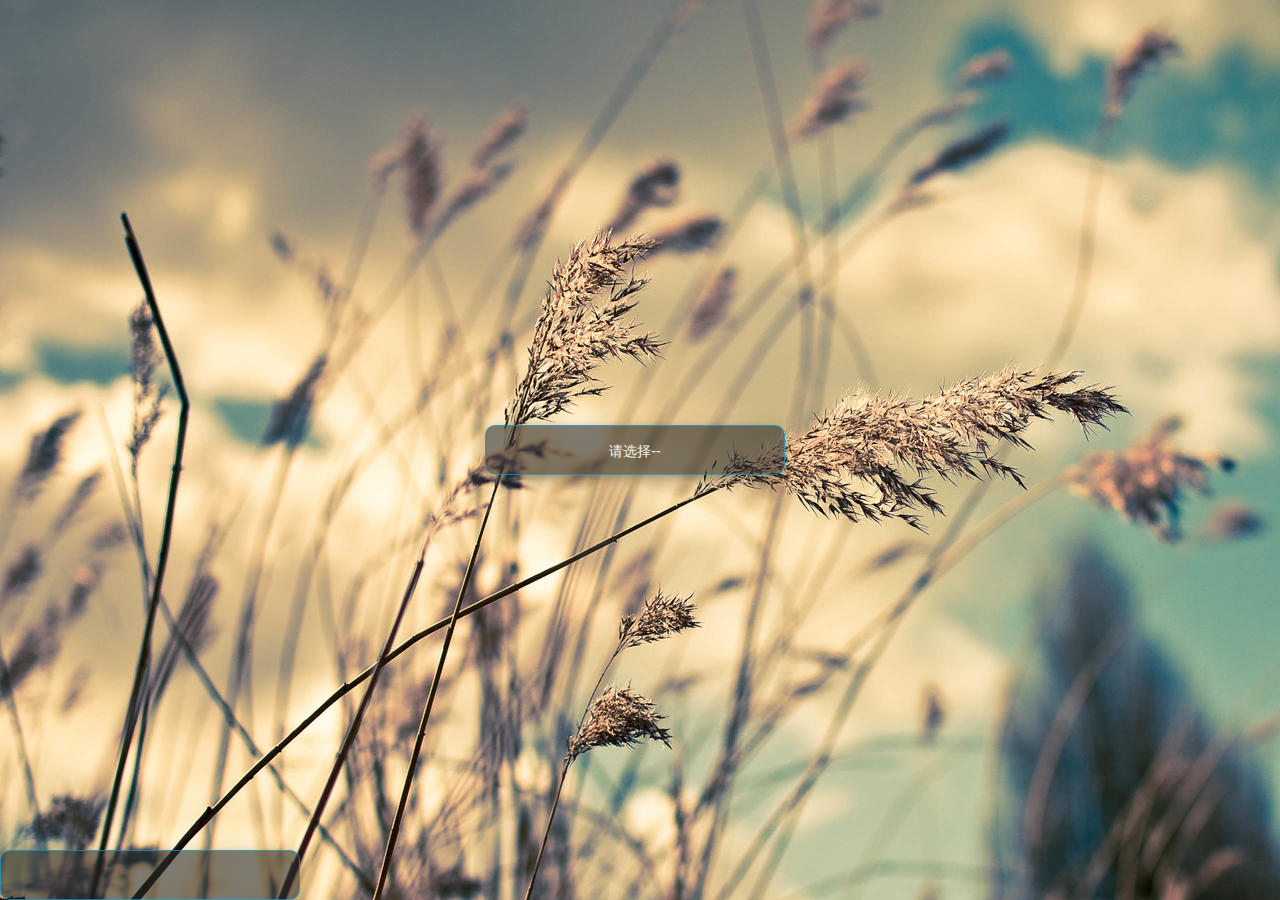
<file: effectsTest.html>
<!DOCTYPE html>
<html lang="en">
<head>
    <meta charset="UTF-8">
    <title>EffectsTest</title>
    <link rel="stylesheet" href="css/bootstrap.min.css">
    <link rel="stylesheet" href="css/font-awesome.min.css">
    <link rel="stylesheet" href="css/fmt.css">
</head>
<body>
    <div style="width: 100%;height: 100%;position: relative;background-image: url(img/3.jpg);">
        <div style="position: absolute;bottom: 0;left: 0;">
            <div class="f-select">
                <div class="content">
                    <ul>

                    </ul>
                </div>
            </div>
        </div>
        <div style="width: 310px;height: 50px;" class="abs-center">
            <div class="f-select">
                <div class="f-selected">
                    请选择--
                </div>
                <div class="content">
                    <ul>
                        <li data-value="0">加勒比海盗1</li>
                        <li data-value="1">加勒比海盗2</li>
                        <li data-value="2">加勒比海盗3</li>
                        <li data-value="3">加勒比海盗4</li>
                        <li data-value="4">加勒比海盗5</li>
                        <li data-value="0">加勒比海盗1</li>
                        <li data-value="1">加勒比海盗2</li>
                        <li data-value="2">加勒比海盗3</li>
                        <li data-value="3">加勒比海盗4</li>
                        <li data-value="4">加勒比海盗5</li>
                    </ul>
                </div>
            </div>
        </div>
    </div>
    <script src="js/jquery-3.2.1.min.js"></script>
    <script src="js/effectsCtrl.js"></script>
</body>
</html>
</file>
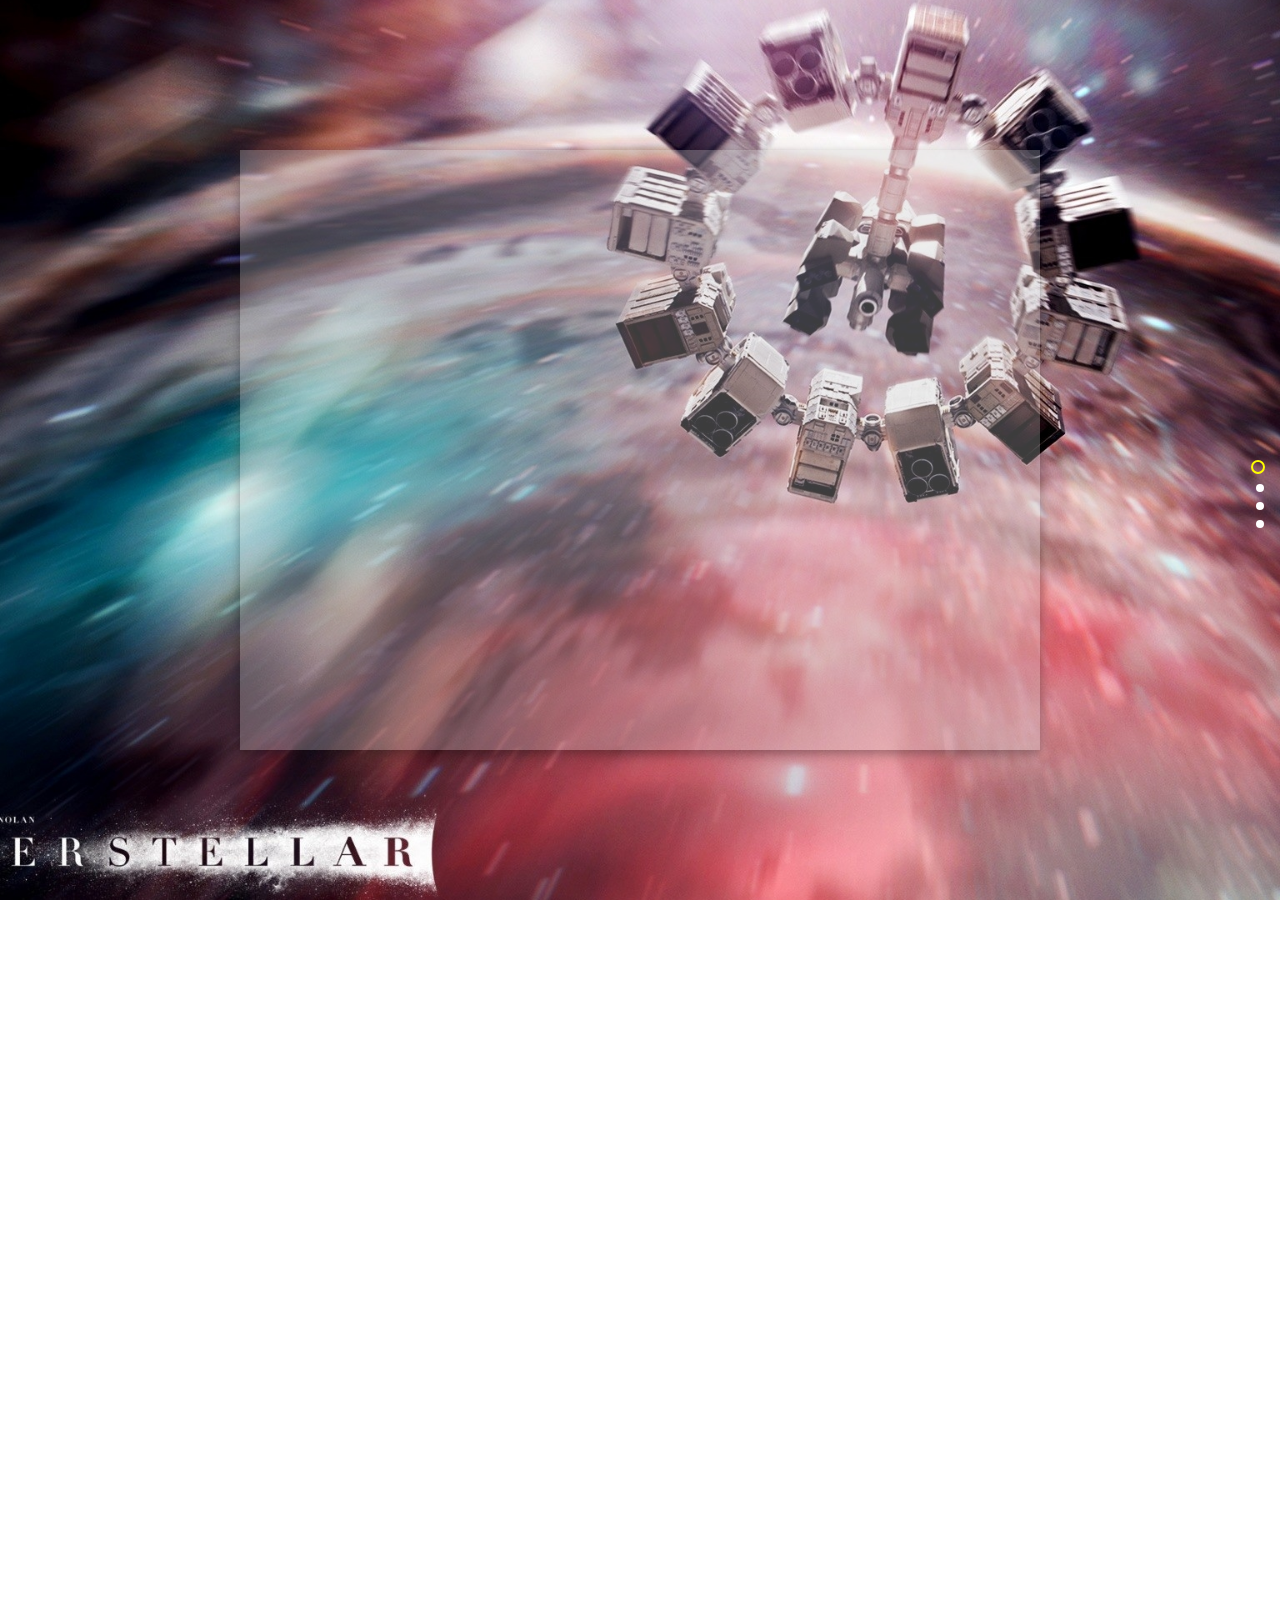
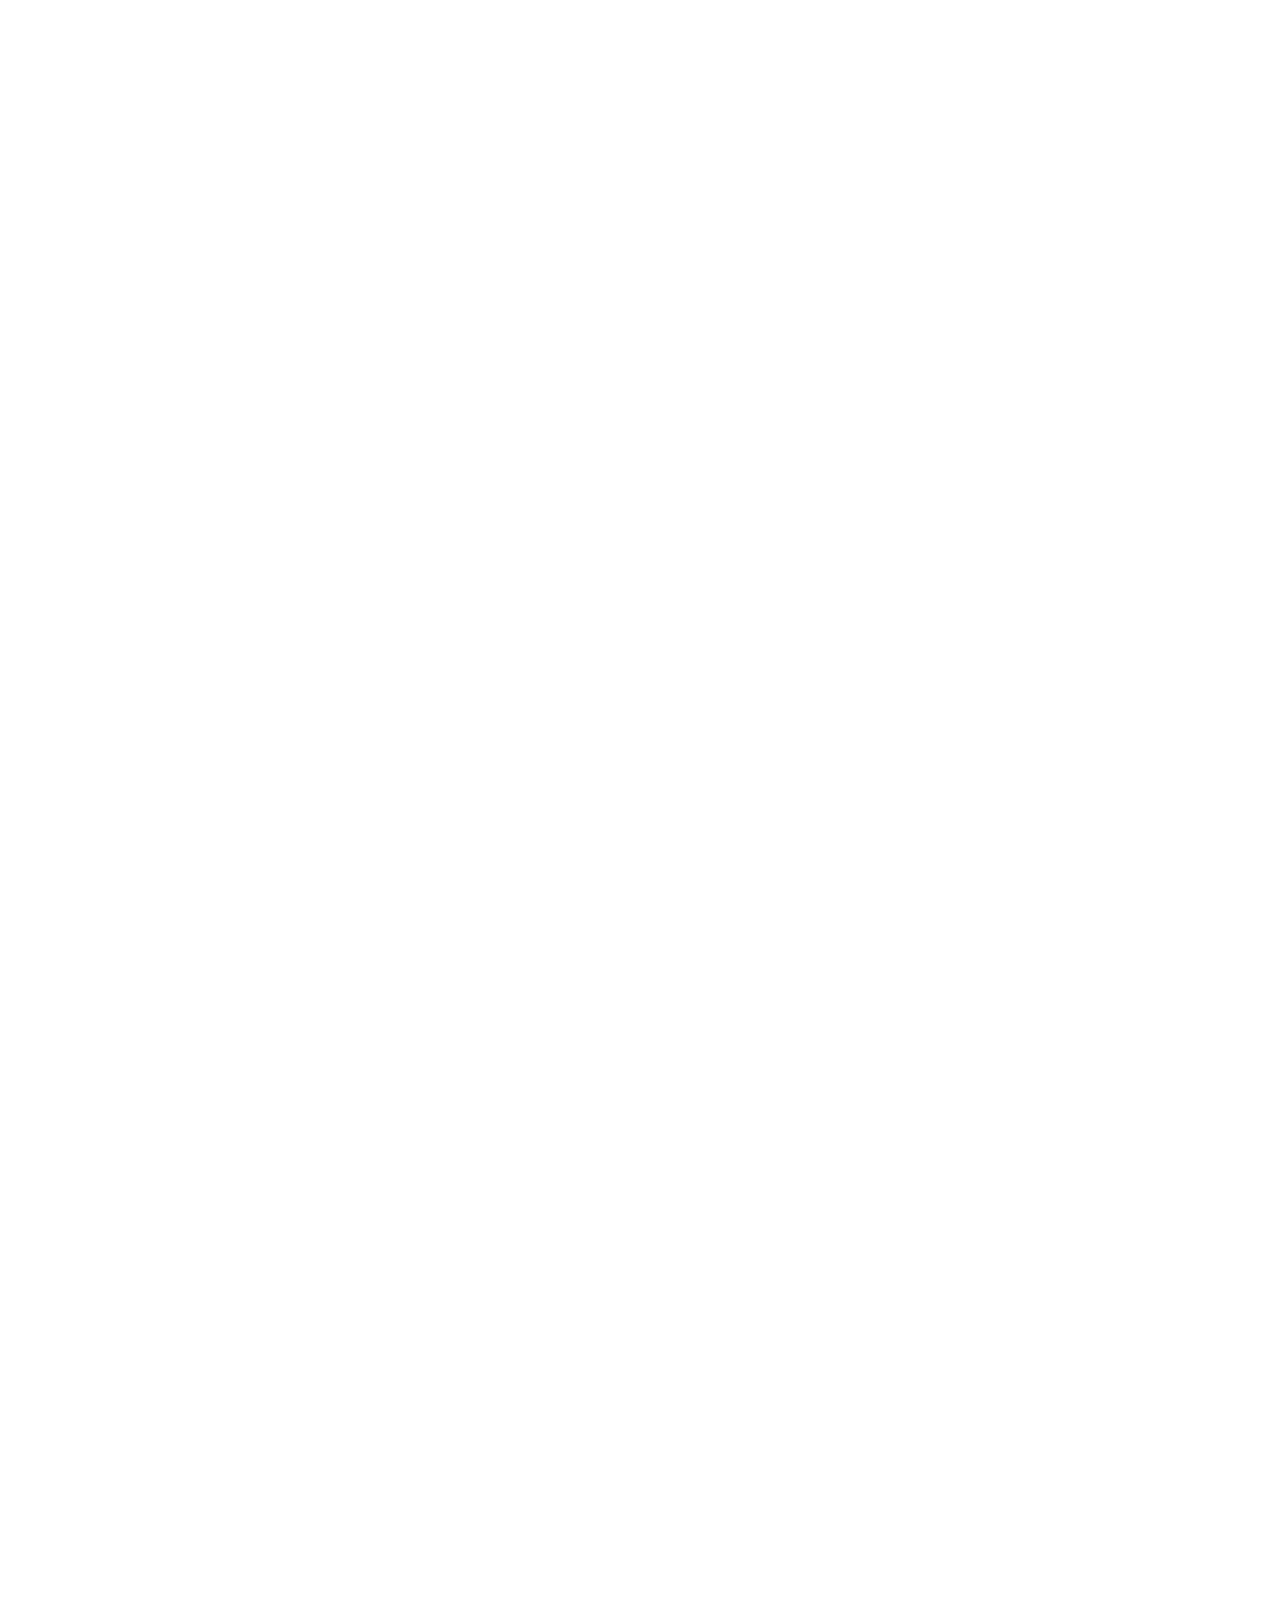
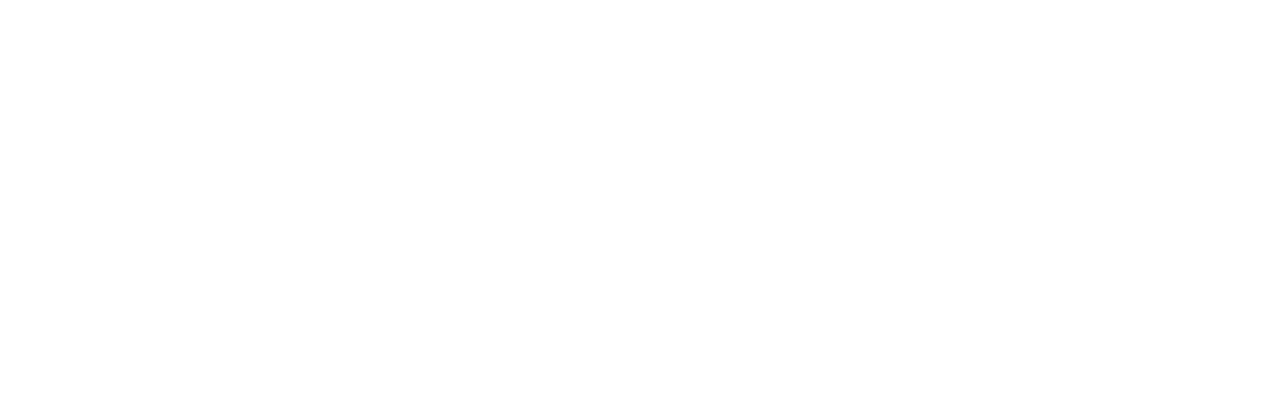
<file: index-out.html>
<!DOCTYPE html>
<html lang="en">
<head>
    <meta charset="UTF-8">
    <title>Follow Movie to Travel</title>
    <link rel="stylesheet" href="css/bootstrap.min.css">
    <link rel="stylesheet" href="css/fmt.css">
</head>
<body>
    <div id="container" data-PageSwitch>
        <div class="sections">
            <div class="section active" id="section0" onmouseenter="playAnimation('sDrop0','drop-down')">
                <div id="sDrop0" class="abs-center"  style="width: 800px; height: 600px;visibility: hidden;">
                    <div style="position: absolute;top: 0;left: 0;width: 100%;height: 100%;background-color: rgba(200,200,200,0.3);box-shadow: 0 4px 8px 0 rgba(0, 0, 0, 0.2), 0 6px 20px 0 rgba(0, 0, 0, 0.19);"></div>
                </div>
            </div>
            <div class="section" id="section1" onmouseenter="routePointsDropDown()">
                <div class="abs-center" style="width: 900px;height: 300px">
                    <img src="img/triangle.png" class="route-point" id="1" alt="" style="float: left;opacity: 0.3;filter: blur(4px)">
                    <img src="img/triangle.png" class="route-point" id="2" alt="" style="float: left">
                    <img src="img/triangle.png" class="route-point" id="3" alt="" style="float: left">
                    <img src="img/triangle.png" class="route-point" id="4" alt="" style="float: left">
                </div>
            </div>
            <div class="section" id="section2">
                <div class="abs-center drop-down" style="width: 400px;height: 200px;background-color: white">

                </div>
            </div>
            <div class="section" id="section3">
                <div class="login-board">
                    <h1>请登录或注册</h1>
                    <div>
                        <input type="text" class="form-control input-lg" id="userName" placeholder="用户名:由英文字母+数字构成">
                        <span id="ustip"></span>
                        <input type="password" class="form-control input-lg" id="password" placeholder="密码:6-16位英文字母+数字">
                        <span id="pdtip"></span>
                        <input type="password" class="form-control input-lg" id="passwordRe" placeholder="重复密码">
                        <span id="pdrtip"></span>
                        <div>
                            <button class="b-btn b-default b-lg" id="signup">注册</button>
                            <button class="b-btn b-default b-lg pull-right" id="login">登录</button>
                        </div>
                        <div id="loginOverly">
                            <h3 style="color: white;width: 100%;text-align: center;display: inline-block;height: 50px;" id="loginMsg">登陆中...</h3>
                            <img src="img/loading.gif" class="abs-center" style="width: 100px;height: 100px">
                        </div>
                    </div>
                </div>
            </div>
        </div>
    </div>
    <script src="js/fmt.js"></script>
    <script src="js/index.js"></script>
    <script src="js/jquery-3.2.1.min.js"></script>
    <script src="js/pageswitch.js"></script>
    <script src="js/js.cookie.js"></script>
    <script type="text/javascript">
        function mousePosition(ev) {
            /*
            * 获取鼠标定位，相对于窗口中间
            * */
            if(ev.pageX || ev.pageY){
                return {x:ev.pageX-document.body.clientWidth/2, y:ev.pageY-document.body.clientHeight/2};
            }
            return {
                x:ev.clientX + document.body.scrollLeft - document.body.clientLeft,
                y:ev.clientY + document.body.scrollTop - document.body.clientTop
            };
        }
        $("#container").PageSwitch({
            index: 0,    //页面开始的索引，0是第一页。
            easing:"linear",   //动画效果。  ease
            duration:500,      //动画执行时间
            loop:true,         //是否循环切换
            pagination:true,   //是否进行分页
            keybosrd:true,     //是否出发键盘事件
            direction : "vertical",    //滑动方向：vertical（竖版）。horizontal（横板）
            callback:function(){
                $("h1").addClass("slide");
            }
        });
    </script>

</body>
</html>
</file>
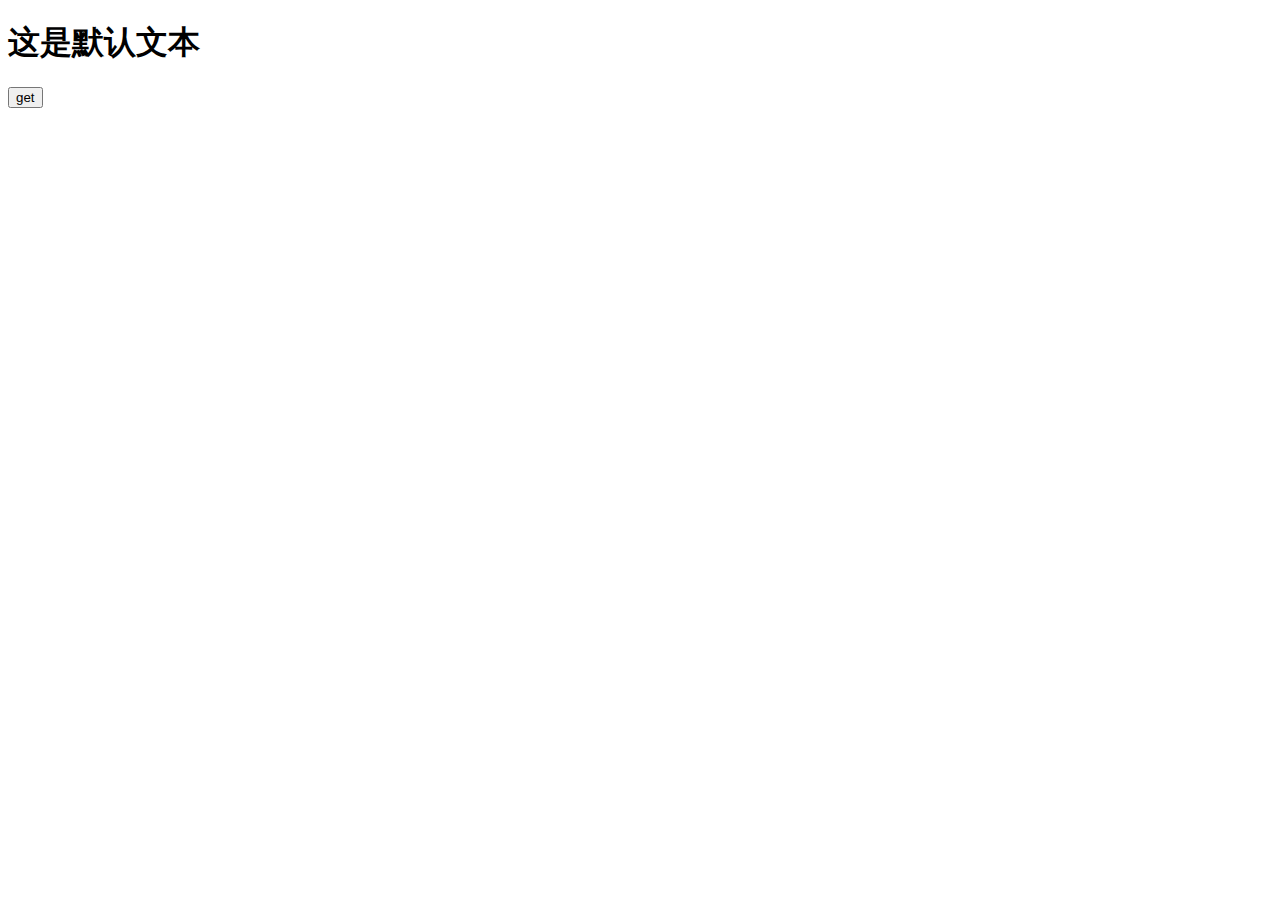
<file: test.html>
<!DOCTYPE html>
<html>
<head>
	<title>Php test</title>
	<meta charset="utf-8">
	<script type="text/javascript">
		function load(){
			var xhr = new XMLHttpRequest();
			xhr.open('GET','/info.php',true);
			xhr.onreadystatechange = function (){
				if(xhr.readyState==4){
					document.getElementById('test').innerText = xhr.responseText;
				}
			}
			xhr.send();
		}
	</script>
</head>
<body>
	<h1 id='test'>这是默认文本</h1>
	<button onclick="load()">get</button>
</body>
</html>
</file>
<file: css/fmt.css>
@import "effects.css";
html,body{
    height: 100%;
    width: 100%;
    overflow: hidden;
}
body{
    font-family: -apple-system, BlinkMacSystemFont, "Segoe UI", Roboto, "Helvetica Neue", Arial, sans-serif;
}
input{
    text-align: center;
}
textarea{
    border-radius: 10px;
}
a:hover{
    cursor: pointer;
}
h1,h2,h3,h4,h5,h6{
    padding: 0 0 0 0;
    margin: 0 0 0 0;
}
.main{
    min-width: 100%;
    min-height: 100%;
    position: relative;
    overflow: hidden;
}
.slide-side{
    background-color: rgb(0,256,256);
    opacity: 0.4;
    width:100%;
    height: 100px;
    position: absolute;
    left: 0;
    bottom: 100%;
    -webkit-transition: bottom 0.3s;
    transition: bottom 0.3s;
}
.mainTitle{
    color: #fff;
    opacity: 0;
    height:100px;
    position: absolute;
    top:0;
    left: 50%;
    -webkit-transform: translate(-50%, -50%);
    -moz-transform: translate(-50%, -50%);
    -ms-transform: translate(-50%, -50%);
    -o-transform: translate(-50%, -50%);
    transform: translate(-50%, -50%);
    -webkit-transition: opacity 0.5s 0.3s,top 0.5s 0.3s;
    transition: opacity 0.5s 0.3s,top 0.5s 0.3s;
}
.main:hover .mainTitle{
    opacity: 1;
    top: 50%;
}
.main:hover .slide-side{
    bottom: 20%;
}
.main:hover .slide-side a{
    opacity: 0.5;
    transform: scale(1);
}
.mainTitle > h1{
    text-align: center;
    line-height: 100px;
}
.buttons{
    position: absolute;
    top: 50%;
    left: 50%;
    opacity: 1;
    -webkit-transform: translate(-50%, -50%);
    -moz-transform: translate(-50%, -50%);
    -ms-transform: translate(-50%, -50%);
    -o-transform: translate(-50%, -50%);
    transform: translate(-50%, -50%);
}
.map-content{
    position: relative;
    width: 100%;
    height: 100%;
    overflow: hidden;
}
.menu-side{
    opacity: 0.3;
    z-index: 100;
    position: absolute;
    width: 10%;
    height: 100%;
    right: 0;
    top: 80px;
    transition: all 0.5s;
}
.menu-side-img{
    width: 100%;
    min-height: 100%;
}
.menu-item{
    overflow: auto;
    background-color: rgb(244,244,244);
    position: absolute;
    top: 0;
    left: 0;
    height: 100%;
    width: 90%;
    padding: 0 10px 10px 10px;
}
.menu-item::-webkit-scrollbar{
    display: none;
}
.side-menu{
    z-index: 200;
    position: absolute;
    top: 0;
    left: -315px;
    width: 350px;
    min-height: 100%;
    transition: all 0.5s;
}
.map-region{
    position: absolute;
    left: 0;
    top: 0;
    height: 100%;
    min-width: 100%;
    transition: left 0.5s;
}
.side-menu:hover{
    left:0;
}
.side-menu:hover + .map-region{
    left: 315px;
}
.side-menu:hover .menu-side{
    opacity: 0.6;
}
.menu-option{
    opacity: 0;
    overflow: hidden;
    position: relative;
    margin-top: 40px;
    height: 60px;
    width: 295px;
    box-shadow: 0 4px 8px 0 rgba(0, 0, 0, 0.2), 0 6px 20px 0 rgba(0, 0, 0, 0.19);
    transform: scale(5);
    -webkit-transform: scale(5);
    transition: all 0.5s;
    -webkit-transition: all 0.5s;
}
.option-img{
    position: absolute;
    border-radius: inherit;
    top: 0;
    left: 0;
    width: 100%;
    height: 100%;
    transition: left 0.5s;
}
.my-btn{
    text-decoration: none;
    display: inline-block;
    line-height: 50px;
    text-align: center;
    width: 50px;
    height: 50px;
    border-radius: 50%;
    border: 4px solid #00b3ee;
    opacity: 0.3;
    transition: all 0.3s;
}

.my-btn-sqr{
    text-align: center;
    text-decoration: none;
    display: inline-block;
    border-radius: 3px;
    border: 3px solid #00b3ee;
    opacity: 1;
    transition: all 0.3s;
}
.my-btn-sqr:hover{
    opacity: 1;
}
.my-btn:hover{
    opacity: 1;
}
.my-btn:active{
    opacity: 0.3;
}
.overly{
    opacity: 0.3;
    background-color: #000;
    position: absolute;
    left: -60px;
    top: 0;
    width: 60px;
    height: 60px;
    padding: 5px 5px 5px 5px;
    transition: left 0.5s;
}
.menu-option:hover .overly{
    left: 0;
}
.menu-option:hover .option-img{
    left: 60px;
}
.side-menu:hover .menu-option{
    opacity: 1;
    transform: scale(1);
    -webkit-transform: scale(1);
}
.user-picture{
    overflow: hidden;
    opacity: 0;
    margin: 40px auto;
    height: 200px;
    width: 160px;
    box-shadow: 0 4px 8px 0 rgba(0, 0, 0, 0.2), 0 6px 20px 0 rgba(0, 0, 0, 0.19);
    -webkit-transform: scale(5);
    transition: all 0.5s;
}
.side-menu:hover .user-picture{
    opacity: 1;
    -webkit-transform: scale(1);
}
.user-picture img{
    height: 100%;
    width: 100%;
}
.user-picture h3{
    opacity: 0;
    color: #fff;
    position: absolute;
    width: 100%;
    top: -50%;
    left: 0;
    text-align: center;
    transition: all 0.5s 0.2s;
}
.user-picture .user-overly{
    width: 100%;
    height: 100%;
    background-color: #000;
    opacity: 0;
    position: absolute;
    top: 0;
    left: 0;
    transition: all 0.3s;
}
.user-picture a{
    opacity: 0;
    position: absolute;
    top: -50%;
    left: 50%;
    -webkit-transform: translate(-50%, -50%);
    -moz-transform: translate(-50%, -50%);
    -ms-transform: translate(-50%, -50%);
    -o-transform: translate(-50%, -50%);
    transform: translate(-50%, -50%);
    transition: all 0.3s;
}
.user-picture:hover h3{
    top: 20%;
    opacity: 1;
}
.user-picture:hover .user-overly{
    opacity: 0.5;
}
.user-picture:hover a{
    top: 70%;
    opacity: 0.3;
}
.user-picture a:hover{
    opacity: 1;
}
.user-picture a:active{
    opacity: 0.3;
}
.map-header{
    z-index: 200;
    position: absolute;
    top: 0;
    left: 0;
    width: 100%;
    height: 80px;
    background-color: rgb(42,42,42);
    box-shadow: 0 4px 8px 0 rgba(0, 0, 0, 0.2), 0 6px 20px 0 rgba(0, 0, 0, 0.19);
}
.window-header h1,.window-header h2,.window-header h3{
    color: white;
    display: inline-block;
    width: 100%;
    line-height: inherit;
    text-align: center;
}
.window-header{
    border-radius: inherit;
    width: 100%;
    height: 70px;
    background-color: rgba(200,200,200,0.8);
}
.window-content{
    overflow: auto;
    width: 100%;
    margin-bottom: 0;
    height: 85%;
    padding: 20px 20px 20px 20px;
}
.window-content::-webkit-scrollbar{
    display: none;
}
.movieInfoContent{
    width: 100%;
    height: 90%;
    padding: 30px 20px 20px 20px;
    overflow: auto;
}
.movieInfoContent::-webkit-scrollbar{
    display: none;
}
.jump-window{
    z-index: 100;
    background-color: #fff;
    visibility: hidden;
    box-shadow: 0 4px 8px 0 rgba(0, 0, 0, 0.2), 0 6px 20px 0 rgba(0, 0, 0, 0.19);
}
.search-help{
    position: absolute;
    top: 90px;
    right: 0;
    width: 320px;
    height: 400px;
}
.b-btn{
    text-align: center;
    line-height: 100%;
    text-decoration: none;
    display: inline-block;
}
.b-lg{
    font-size: 24px;
    width: 120px;
    height: 60px;
}
.b-default{
    background-color: rgba(0,179,238,0);
    color: rgba(256,256,256,0.8);
    border: 2px solid rgba(256,256,256,0.8);
    border-radius: 6px;
}
.b-blue{
    background-color: rgba(0,179,238,0);
    color: rgba(0,179,238,0.8);
    border: 2px solid rgba(0,179,238,0.8);
    border-radius: 6px;
}
.b-grey{
    background-color: rgba(100,100,100,0);
    color: rgba(100,100,100,0.8);
    border: 2px solid rgba(100,100,100,0.8);
    border-radius: 6px;
}
.b-grey:hover{
    background-color: rgba(100,100,100,0.3);
}
.b-grey:active{
    background-color: rgba(100,100,100,0.1);
}
.b-blue:hover{
    background-color: rgba(0,179,238,0.3);
}
.b-blie:active{
    background-color: rgba(0,179,238,0.1);
}
.b-default:hover{
    background-color: rgba(0,179,238,0.3);
}
.b-default:active{
    background-color: rgba(0,179,238,0.1);
}
.b-btn-light{
    width: 50px;
    height: 50px;
    border-radius: 50%;
    border: 3px solid #00b3ee;
    animation: shadow-flash 1s infinite alternate;
    -webkit-animation:  test 1s infinite alternate;
    box-shadow: 0 0 0 rgba(0,0,0,0.3);
}
.abs-center{
    position: absolute;
    margin: auto;
    top: 0;
    left: 0;
    bottom: 0;
    right: 0;
}
.window-sm{
    width: 50%;
    height: 50%;
    min-width: 400px;
    max-width: 600px;
    min-height: 350px;
    max-height: 400px;
}
.window-md{
    width: 70%;
    height: 70%;
    min-width: 550px;
    max-width: 750px;
    min-height: 500px;
    max-height: 600px;
}
.window-lg{
    width: 90%;
    height: 90%;
    min-width: 700px;
    max-width: 1000px;
    min-height: 700px;
    max-height: 700px;
}
.window-radius{
    border-radius: 8px;
}
.window-warning{
    overflow: hidden;
    background-color: rgba(0,0,0,0.5);
    border-radius: 6px;
    position: absolute;
    top: 140px;
    left: 20px;
    width: 50%;
    height: 80px;
    max-width: 400px;
    min-width: 300px;
}
.tip-overly{
    position: absolute;
    background-color: #000;
    top: 0;
    left: 0;
    opacity: 0;
    width: 100%;
    height: 100%;
    transition: all 0.3s;
    -webkit-animation: all 0.3s;
}
.tip-close{
    width: 80px;
    height: 80px;
    position: absolute;
    top: 0;
    right: -80px;
    background-color: rgba(0,0,0,0.5);
    transition: right 0.5s;
}
.window-warning:hover .tip-overly{
    opacity: 0.3;
}
.tip-close img{
    width: 64px;
    height: 64px;
    opacity: 0.8;
}
.msg-board{
    padding: 20px 5px 5px 5px;
    color: white;
    font-size: 18px;
    position: absolute;
    border-radius: inherit;
    top: 0;
    left: 0;
    width: 100%;
    height: 100%;
    transition: left 0.5s;
}
.window-warning:hover .tip-close{
    right: 0;
}
.window-warning:hover .tip-close+.msg-board{
    left: -80px;
}
.window-warning:active{
    transform: scale(0.9);
}
.b-close{
    width: 20px;
    height: 20px;
    position: absolute;
    right: 15px;
    top: 5px;
}
#map{
    width: 1000px;
    height: 800px;
    z-index: 1;

}
#test{
    overflow: auto;
    position: absolute;
    top: 80px;
    left: 0;
    width: 100%;
    min-height: 100%;
    z-index: 1;
    background-color: rgb(250,250,250);
}
#googleMap,#userCenter,#about,#dynamicInfo{
    position: absolute;
    top: 80px;
    width: 100%;
    min-height: 100%;
    z-index: 1;
}
#googleMap{
    left: 0;
    visibility: visible;
}
#dynamicInfo{
    left: -100%;
    background-image: url(../img/dynamicBG.png);
}
#userCenter{
    left: -100%;
    background-color: rgb(250,250,250);
}
#about{
    background-color: #f0f0f0;
    left: -100%;
}
#userCenter,#about,#dynamicInfo{
    opacity: 0;
}
.film-search{
    position: absolute;
    width: 300px;
    height: 100%;
    right: 20px;
    top: 0;
}
.film-search input{
    border-radius: 25px;
    position: absolute;
    width: 100%;
    height: 50px;
    text-align: center;
    display: inline-block;
    top: 0;
    bottom: 0;
    margin: auto;
}
.film-search img{
    position: absolute;
    top: 0;
    bottom: 0;
    right: 10px;
    margin: auto;
    width: 30px;
    height: 30px;
}
.film-search img:hover{
    transform: scale(1.1);
    -webkit-transform: scale(1.1);
}
.film-search img:active{
    transform: scale(1);
    -webkit-transform: scale(1);
}
.logo{
    position: absolute;
    top: 0;
    left: 0;
    width: 300px;
    height: 100%;
}
.my-nav{
    list-style-type: none;
    position: absolute;
    top: 0;
    left: 320px;
    width: auto;
    height: 100%;
}
.my-nav li{
    display: inline-block;
    position: relative;
    width: auto;
    height: 100%;
}
.my-nav li>div{
    overflow: hidden;
    width: 120px;
    height: 100%;
    position: relative;
}
.my-nav li>div>span{
    position: absolute;
    top: 0;
    left: 0;
    display: block;
    width: 100%;
    height: 100%;
    line-height: 80px;
    text-align: center;
    transition: all 0.3s;
}
.my-nav li>div>span+div{
    cursor: hand;
    position: absolute;
    top: 80px;
    left: 0;
    width: 100%;
    height: 100%;
    background-color: white;
    transition: all 0.3s;
}
.my-nav li>div:hover>span{
    top: -80px;
}
.my-nav li>div:hover>span+div{
    top: 0;

}
.window-warning p{
    text-align: center;
}
.log-input{
    display: block;
    width: 100%;
    height: 40px;
    border-radius: 20px;
    margin-top: 20px;
    margin-bottom: 20px;
}
#log h1{
    display: block;
    text-align: center;
    width: 100%;
}
.b-md{
    font-size: 18px;
    width: 100px;
    height: 40px;
}
#mapOptions{
    border-radius: 30px;
    z-index: 99;
    width: 300px;
    height: 60px;
    position: absolute;
    left: 0;
    right: 0;
    bottom: 40px;
    margin: auto;
    background-color: rgba(0,0,0,0.1);
    transition: all 0.3s;
}
#mapOptions:hover{
    background-color: rgba(0,0,0,0.5);
}
#mapOptions img{
    position: relative;
    top: 0;
    left: 0;
    opacity: 0.5;
    width: 58px;
    height: 58px;
    transition: all 0.2s;
}
#mapOptions img:hover{
    top: -5px;
    opacity: 1;
    transform: scale(1.2);
    -webkit-transform: scale(1.2);
}
#mapOptions img:active{
    top: 0;
    transform: scale(1);
    -webkit-transform: scale(1);
}
#mapOptions>div{
    position: absolute;
    left: 0;
    right: 0;
    margin: auto;
    width: 250px;
    height: 60px;
}
.jump-window h2{
    width: 100%;
    text-align: center;
}
#info textarea{
    position: relative;
    top: 30px;
}
.filmPic{
    width: 35%;
    height: 80%;
    float: left;
}
.filmInfo{
    margin-left: 10px;
    width: 60%;
    height: 100%;
    float: left;
}
.filmPic img{
    max-width: 100%;
    height: auto;
}
.pos-info{
    width: 30%;
    margin-left: 10px;
    float: left;
}
.filmInfo span{
    font-size: 16px;
}
.filmInfo button{
    position: absolute;
    bottom: 10px;
    right: 10px;
}
#shade{
    position: absolute;
    top: 0;
    left: 0;
    z-index: 99;
    width: 100%;
    height: 100%;
    background-color: rgba(255,255,255,0.5);
    visibility: hidden;
}
.movieInfoContent td{
    font-size: 16px;
}
.search-result{
    background-color: rgba(256,256,256,0.6);
    overflow: auto;
    padding: 40px 10px 10px 10px;
    width: 350px;
    height: 90%;
    position: absolute;
    top: 80px;
    right: 10px;
}
.search-result::-webkit-scrollbar{
    display: none;
}
.my-item{
    cursor: pointer;
    opacity: 0.8;
    overflow: hidden;
    margin: 20px auto;
    position: relative;
    background-color: rgba(210,210,210,1);
    border-radius: 8px;
    transition: transform 0.3s;
    -webkit-transition: -webkit-transform 0.3s;
}
.item-route{
    padding: 20px 20px 3px 20px;
    margin: 10px auto;
    border-radius: 10px;
    border: 1px solid rgb(100,100,100);
    width: 80%;
    height: auto;
    overflow: auto;
}
.item-route a{
    cursor: pointer;
}
.item-result{
    width: 300px;
    height: 120px;
}
.my-item:hover{
    transform: scale(1.02);
    -webkit-transform: scale(1.02);
}
.my-item:active{
    transform: scale(1);
    -webkit-transform: scale(1);
}
.item-route img{
    width: 180px;
    height: 180px;
    position: absolute;
    top: 0;
    left: 0
}
.item-route img+div{
    width: 75%;
    height: 160px;
    position: absolute;
    top: 10px;
    right: 10px;
    background-color: white;
    border-radius: inherit
}
.item-result img{
    width: 140px;
    height: 120px;
    position: absolute;
    top: 0;
    right: 0
}
.item-result img+div{
    width: 190px;
    height: 100px;
    position: absolute;
    top: 10px;
    left: 10px;
    background-color: white;
    border-radius: inherit
}
.item-result h4{
    position: absolute;
    top: 10px;
    left: 0;
    width: 100%;
    text-align: center
}
.item-result span{
    position: absolute;
    top: 60px;
    left: 0;
    width: 100%;
    text-align: center
}
.route-browser{
    position: absolute;
    top: 100px;
    left: 0;
    width: 900px;
    height: 85%;
    background-color: rgba(256,256,256,0.8);
}
.route-browser .window-header+div{
    padding-left: 50px;
    padding-top: 5px;
    width: 100%;
    height: 36px;
    background-color: rgba(256,256,256,0.95);
}
.items-content{
    visibility: inherit;
    overflow: auto;
    width: 85%;
    margin-left: 50px;
    height: 85%;
}
.items-content::-webkit-scrollbar{
    display: none;
}
.route-browser input{
    float: left;
}
.route-browser label{
    color: #8c8c8c;
    margin-right: 10px;
    margin-left: 10px;
    float: left;
}
.route-input{
    width: 30%;
    height: 25px;
    margin-left: 20px;
}
.my-radio{
    width: 18px;
    height: 18px;
}
*{
    padding: 0;
    margin: 0;
}
#container,.sections,.section{
    height: 100%;
    position: relative;
}
#section0,
#section1,
#section2,
#section3{
    background-color: #000;
    background-size: cover;
    background-position: 50% 50%;
}
#section0{
    background-image: url(../img/interstellar.jpg);
    color: #fff;
}
#section1{
    color: #fff;
    background-image: url(../img/transformer.jpg);
}
#section2{
    background-image: url(../img/transformers.png);
    color: #fff;
}
#section3{
    color: #008283;
    background-image: url(../img/loginSection.png);
}
.left{
    float: left;
}
.pages{
    position:fixed;
    list-style: none;
}
.vertical.pages{
    right: 10px;
    top: 50%;
}
.horizontal.pages{
    left: 50%;
    bottom: 10px;
}
.pages li{
    width: 8px;
    height: 8px;
    border-radius: 50%;
    background: #fff;
    margin: 10px 5px;
    cursor: pointer;
}
.horizontal.pages li{
    display: inline-block;
    vertical-align: middle;
}
.pages li.active{
    width: 14px;
    height: 14px;
    border: 2px solid #FFFE00;
    background: none;
    margin-left: 0;
}
.slide{
    transform: translateX(0);
    transition: all ease-in-out 500ms;
}
.login-board{
    width: 400px;
    height: 450px;
    position: absolute;
    top: 50%;
    right: 100px;
    transform: translateY(-50%);
    background-color: rgba(200,200,200,0.2);
    border-radius: 20px;
}
.login-board h1{
    display: inline-block;
    width: 100%;
    text-align: center;
    color: white
}
.login-board h1+div{
    position: relative;
    width: 100%;
    margin-top: 30px;
    padding-left: 30px;
    padding-right: 30px;
}
.login-board input{
    color: white;
    background-color: rgba(255,255,255,0);
}
.login-board span{
    font-size: 10px;
    color: red;
    width: 100%;
    display: inline-block;
    height: 30px;
    line-height: 30px;
    text-align: center;
}
.login-board h1+div div{
    width: 100%;
    padding-left: 40px;
    padding-right: 40px;
}
.bg-transparent{
    background-color: rgba(255,255,255,0);
}
.story-pic{
    width: 35%;
    height: 100%;
    float: left
}
#filmPicOfStory+div{
    float: left;
    width: 60%;
    margin-left: 10px;
}
#newFilmPic+div{
    float: left;
    width: 60%;
    margin-left: 10px;
}
#loginOverly{
    position: absolute;
    top: 0;
    left: 0;
    background-color: rgba(0,0,0,0.5);
    visibility: hidden;
    width: 100%;
    height: 100%
}
.info-window{
    border-radius: 10px;
}
.info-window-content{
    width: 500px;
    max-height: 300px;
    overflow: auto;
}
.story-item{
    height: auto;
    margin-top: 10px;
    padding: 10px 20px 3px 20px;
    border: 1px solid rgb(200,200,200);
    border-radius: 10px;
}
.window-path{
    overflow: hidden;
    width: 500px;
    height: 250px;
}
.movie-select{
    z-index: 98;
    background-color: rgba(244,244,244,0.8);
    border-radius: 10px;
    width: 350px;
    height:80px;
    position: absolute;
    top: 90px;
    left: 50%;
    transform: translateX(-50%);
    -webkit-transform: translateX(-50%);
}
.movie-select h4{
    width: 100%;
    height: 100%;
    line-height: 80px;
    text-align: center;
}
#storyDetailWindow{
    border-radius: 10px;;
    padding: 20px 20px 20px 20px;
    border: 1px dotted rgb(100,100,100);
    background-color: rgba(250,250,250,0.8);
    width: 500px;
    height: 200px;
    position: absolute;
    visibility: hidden;
    z-index: 100;
    left: 0;
    bottom: 0;
}
.f-options{
    float: left;
    width: 90px;
    height: 80px;
    margin-left: 30px;
    position: relative;
    top: 0;
    left: 0;
}
.f-options div{
    width: 100%;
    height: 10px;
    position: absolute;
    top:80px;
    left: 0;
    background-color: rgb(10,175,241);
    transition: top 0.3s;
}
.f-options.active{
    background-color: rgb(44,44,44);
}
.f-options.active div{
    top: 70px;
}
.f-options:hover div{
    top: 70px;
}
.f-options h3{
    padding:  0 0 0 0;
    margin: 0 0 0 0;
    font-size: 18px;
    color: rgb(184,184,184);
    width: 100%;
    line-height: 80px;
    text-align: center;
    cursor: default;
    transition: color 0.3s;
}
.f-options:hover h3{
    color: rgb(255,255,255);
}
.f-header{
    z-index: 200;
    position: absolute;
    top: 0;
    left: 0;
    width: 100%;
    height: 80px;
    background-color: rgb(42,42,42);
    box-shadow:  0 4px 8px 0 rgba(0, 0, 0, 0.2), 0 6px 20px 0 rgba(0, 0, 0, 0.19);
    overflow: hidden;
}
.adapter{
    width: 100%;
    height: 100%;
    position: relative
}
.f-logo{
    margin-left: 40px;
    width: 350px;
    height: 80px;
    margin-right: 40px;
    float: left
}
.f-user{
    float: right;
    width: 30px;
    height: 30px;
    margin: 25px 25px 25px 25px;
    background-color: white;
    transition: background-color 0.3s;
}
.f-user:hover{
    background-color: #646464;
}
.f-user:active{
    background-color: white;
}
.f-user img{
    width: 100%;
    height: 100%;
}
.f-search{
    position: relative;
    overflow: hidden;
    width: 250px;
    height: 40px;
    float: right;
    margin: 20px 0 20px 20px;
}
.f-search input{
    border-radius: 20px;
    color: white;
    display: block;
    width: 100%;
    height: 100%;
    border: #343434;
    background: linear-gradient(#444,#505050,#444);
}
.f-search div{
    border-radius: 50%;
    overflow: hidden;
    background-color: white;
    position: absolute;
    top: 5px;
    right: 10px;
    width: 30px;
    height: 30px;
    transition: background-color 0.3s;
}
.f-search div:hover{
    background-color: #646464;
}.f-search div:active{
     background-color: white;
 }
.f-search div img{
    width: 100%;
    height: 100%;
}
.user-center-btn,.user-center-header{
    width: 100%;
    height: 60px;
    background-color: white;
}
.user-center-header{
    border-bottom: 1px dotted gray;
}
.user-center-btn:hover{
    background-color: #f4f4f4;
}
.user-center-btn.active{
    background-color: #00b3ee;
    color: white;
}
.user-center-btn h4,.user-center-header h4{
    line-height: 60px;
    text-align: center;
    width: 100%;
}
.user-center-btn h4{
    cursor: pointer;
}
.user-center-header h4{
    cursor: default;
}
.uc-content{
    overflow: hidden;
    border-radius: 10px;
    margin: 30px auto;
    width: 1000px;
    height: 600px;
    background-color: white;
    box-shadow: 0 4px 8px 0 rgba(0, 0, 0, 0.2), 0 6px 20px 0 rgba(0, 0, 0, 0.19);
}
.uco-content{
    overflow: hidden;
    float: left;
    height: 100%;
    width: 150px;
    border-right: 1px dotted gray;
}
.uci-header{
    float: left;
    width: 850px;
    height: 60px;
    border-bottom: 1px dotted grey;
    padding-left: 50px;
}
.uci-header h4{
    color: rgb(166,162,180);
    text-align: left;
    line-height: 60px;
}
.uci-content{
    padding: 20px 20px 20px 20px;
    float: left;
    height: 540px;
    width: 850px;
    overflow: auto;
}
.uci-item{
    width: 100%;
    height: 200px;
    border-bottom: 1px dotted grey;
}
.uci-user-img{
    float: left;
    width: 80px;
    height: 100%;
    padding: 50px 0 60px 0;
}
.uci-user-img img{
    border-radius: 40px;width: 80px;height: 80px;
}
.uci-item-content{
    float: left;
    height: 100%;
    padding: 35px 0 0 20px;
}
.uci-item-content h3{
    font-weight: bold;
    float: left
}
.experience-level{
    line-height: 30px;
    color: white;
    margin-left: 10px;
}
.user-experience{
    border:1px solid #449d44;
    width: 400px;
    height: 30px;
    background-color: white;
    border-radius: 5px;
    margin-top: 40px;
}
.user-experience div{
    width: 79%;
    height: 100%;
    background-color: #449d44;
    border-radius: inherit
}
.record-sign{
    float: left;
    margin-left: 20px;
    color: #00b3ee;
    font-size: 16px;
}
.user-statistics{
    width:100%;
    height: 100%;
    padding-top: 30px;
}
.user-achievement{
    width: 80px;
    height: 90px;
    border: 1px dotted grey;
    margin-left: 20px;
    float: left;
}

.b-refresh{
    float: left;
    color: #646464;
    width: 20px;
    height: 20px;
    margin: 20px 20px 20px 20px;
}
.b-refresh:hover{
    color: #AAA;
}
.dinfo{
    overflow: hidden;
    width: 800px;
    height: 700px;
    background-color: white;
    float: left;
    margin: 40px 0 0 30px;
    border-radius: 10px;
    position: relative;
}
.dinfo .header{
    position: absolute;
    top: 0;
    left: 0;
    width: 100%;
    height: 60px;
    background-color: #fafafa;
    border-bottom: 1px dotted gray;
}
.dinfo .header .title{
    float: left;
    border-right: 1px dotted gray;
    text-align: center;
    width: 150px;
    display: inline-block;
    line-height: 60px;
    color: #646464;
}
.dinfo .content{
    position: absolute;
    top: 60px;
    left: 0;
    width: 100%;
    height: 640px;
    overflow: auto;
}
.dinfo .content .item{
    position: relative;
    width: 95%;
    height: 150px;
    margin: 20px auto;
    border: 1px dotted #00b3ee;
    border-radius: 10px;
    overflow: hidden;
}
.userpic-round{
    width: 60px;
    height: 60px;
    border-radius: 30px;
}
.dinfo .content .item .userpic-round,.duser .userpic-round{
    position: absolute;
    top: 20px;
    left: 20px;
}
.dinfo .content .item .username,.duser .username{
    position: absolute;
    top: 20px;
    left: 90px;
    font-weight: bold;
    color: white;
}
.dinfo .content .item .datetime{
    position: absolute;
    top: 60px;
    left: 90px;
    color: #aaa;
}
.dinfo .content .item .header,.duser .header{
    width: 100%;
    height: 50px;
    border-radius: 0;
}
.dinfo .content .item .header{
    background-color: #00b3ee;
}
.duser .header{
    background-color: #419641;
}
.dinfo .content .item .details{
    position: absolute;
    top: 80px;
    color: #777;
    left: 100px;
}
.duser{
    position: relative;
    border-radius: 10px;
    width: 250px;
    height: 180px;
    margin: 55px 0 0 100px;
    float: left;
    background-color: white;
    overflow: hidden;
}
.duser .follow{
    width: 80px;
    height: 60px;
    position: absolute;
    bottom: 10px;
    left: 40px;
}
.duser .fans{
    width: 80px;
    height: 60px;
    position: absolute;
    bottom: 10px;
    right: 40px;
}
.duser .follow h5,.duser .fans h5{
    cursor: pointer;
    display: block;
    width: 100%;
    line-height: 30px;
    text-align: center;
    color: #00b3ee;
}
#about .content{
    overflow: hidden;
    background-color: #fafafa;
    width: 1000px;
    height: 700px;
    margin: 50px auto;
    box-shadow:  0 4px 8px 0 rgba(0, 0, 0, 0.2), 0 6px 20px 0 rgba(0, 0, 0, 0.19);
}
#about .content .header{
    width: 100%;
    height: 160px;
    background-color: #00b3ee;
}
#about .content .header img{
    margin: 20px 250px 20px 250px;
    width: 500px;
    height: 120px;
}
#uciContent .content{
    padding: 00px 40px 40px 40px;
    width: 100%;
    height: 100%;
    font-size: 14px;
    font-weight: bold;
    color: #5e5e5e;
}
#uciContent .content .input-md{
    width: 250px;
}
#uciContent .content textarea{
    width: 300px;
    height: 80px;
    color: #5e5e5e;
    font-size: 14px;
}
#uciContent .content select{
    width: 60px;
    height: 30px;
    color: #5e5e5e;
}
.explore-search{
    border-radius: 10px;
    z-index: 100;
    width: 310px;
    height: 50px;
    position: absolute;
    bottom: -100%;
    left: -100%;
    opacity: 0;
    background-color: rgba(42,42,42,0.5);
}
.explore-options{
    cursor: pointer;
    background-color: rgba(42,42,42,0.6);
    float: left;
    width: 90px;
    height: 50px;
    margin-left: 10px;
    transition: background-color 0.3s;
}
.explore-options:hover,.explore-search div.active{
    background-color: rgba(42,42,42,0.8);
}
.explore-options:active{
    background-color: rgba(42,42,42,0.6);
}
.explore-search h4{
    color: rgb(171,171,171);
    line-height: 50px;
    width: 100%;
    text-align: center;
    transition: color 0.3s;
}
.explore-options:hover h4,.explore-options.active h4{
    color: rgb(240,240,240);
}
.explore-options:active h4{
    color: rgb(171,171,171);
}
#filmToShow{
    color: rgb(244,244,244);
    background-color: rgba(42,42,42,0.6);
    width: 100%;
    height: 100%;
}
#filmToShow option{
    color: rgb(244,244,244);
    background-color: rgba(42,42,42,0.6);
    display: block;
    height: 30px;
    width: 100%;
    text-align: center;
}
#filmToShow option:hover{
    background-color: rgba(42,42,42,0.8);
}
#eoContent{
    z-index: 99;
    width: 310px;
    height: 50px;
    position: absolute;
    bottom: 75px;
    left: 55px;
    opacity: 0;
}
#byFilm,#byKeyword{
    position: absolute;
    top: -100%;
    left: 0;
    width: 100%;
    height: 100%;
    visibility: hidden;
}
#byKeyword input{
    float: left;
    color: white;
    display: inline-block;
    background-color: rgba(42,42,42,0.6);
    width: 240px;
    height: 100%;
}
#byKeyword .button{
    cursor: pointer;
    line-height: 50px;
    text-align: center;
    font-size: 18px;
    font-weight: bold;
    border-radius: 8px;
    float: left;
    width: 55px;
    height: 100%;
    margin-left: 3px;
    background-color: rgba(42,42,42,0.6);
    transition: background-color 0.3s;
    color: white;
}
#byKeyword .button:hover{
    background-color: rgba(42,42,42,0.8);
}
#byKeyword .button:active{
    background-color: rgba(42,42,42,0.6);
}
.relative-parent{
    width: 100%;
    height: 100%;
    position: relative;
}
.f-select{
    cursor: pointer;
    width: 300px;
    height: 50px;
    border: 1px solid rgba(0,179,238,0.6);
    background-color: rgba(42,42,42,0.6);
    border-radius: 10px;
    box-shadow:  0 4px 8px 0 rgba(0, 0, 0, 0.2), 0 6px 20px 0 rgba(0, 0, 0, 0.19);
    transition: background-color 0.3s;
}
.f-select:hover{
    background-color: rgba(42,42,42,0.8);
}
.f-select:active{
    background-color: rgba(42,42,42,0.6);
}
.f-select .content{
    overflow: auto;
    position: relative;
    bottom: 350px;
    left: 0;
    width: 300px;
    height: 300px;
    background-color: rgba(42,42,42,0.6);
    visibility: hidden;
}
.f-select .content::-webkit-scrollbar{
    display: none;
}
.f-select .content ul{
    padding: 0 10px 0 10px;
    width: 100%;
    height: 100%;
    list-style: none;
}
.f-select .content li{
    cursor: pointer;
    line-height: 40px;
    margin-top: 10px;
    color: white;
    display: block;
    width: 100%;
    height: 40px;
    /*background-color: rgba(42,42,42,0.7);*/
    text-align: center;
    transition: background-color 0.3s;
}
.f-select .content li:hover{
    background-color: rgba(42,42,42,0.8);
}
.f-selected{
    position: relative;
    width: 100%;
    height: 100%;
    line-height: 50px;
    text-align: center;
    color: #f4f4f4;
}
#storyDetailsNew{
    margin-top: 40px;
}
#loginOverlyMain{
    z-index: 500;
    width: 100%;
    height: 100%;
    background-color: rgba(42,42,42,0.6);
    position: absolute;
    top: 0;
    left: 0;
    visibility: visible;
}
.loginMain{
    border-radius: 10px;
    overflow: hidden;
    position: absolute;
    width: 500px;
    height: 350px;
    background-color: rgba(244,244,244,0.8);
    top: 0;left: 0;right: 0;bottom: 0;
    margin: auto;
}
.loginMain .header{
    width: 100%;
    height: 60px;
    background-color: rgb(42,42,42);
}
.loginMain .header h3{
    line-height: 60px;
    text-align: center;
    color: white;
    width: 100%;
}
.loginMain .content{
    position: relative;
    margin: 0 auto;
    padding:40px 50px;
    width: 80%;
    height: 290px;
}
.loginMain tr{
    height: 50px;
    width: 100%;
}
.btn-content{
    width: 100%;
    height: auto;
    padding: 20px 40px;
}
.loginMain .loading{
    visibility: hidden;
    position: absolute;
    top: 0;
    left: 0;
    width: 100%;
    height: 100%;
    background-color: rgba(244,244,244,0.6);
}
.loginMain .loading img{
    width: 80px;
    height: 80px;
    position: absolute;
    top: 50%;left: 50%;
    transform: translate(-50%,-50%);
    -webkit-transform: translate(-50%,-50%);

}
.loginMain .loading h4{
    position: absolute;
    top: 20px;
    left: 0;
    width: 100%;
    text-align: center;
}
#completeInfo{
    visibility: hidden;
    position: absolute;
    top: 0;left: 0;right: 0;bottom: 0;
    margin: auto;
    width: 800px;
    height: 700px;
    background-color: rgba(244,244,244,0.8);
}
#completeInfo .header{
    width: 100%;
    height: 60px;
    background-color: rgb(42,42,42);
}
#completeInfo .header h3{
    line-height: 60px;
    width: 100%;
    text-align: center;
    color: white;
}
#completeInfo tr{
    height: 80px;
}
#IAddress{
    width: 100%;
}
#completeInfo textarea{
    width: 100%;
    height: 100px;
}
.story-btn{
    cursor: pointer;
    color: lightgray;
    float: right;
    margin-right: 20px;

}
.story-btn:hover{
    color: #00b3ee;
}
.story-btn-c{
    width: 100%;
    height: 25px;
}
</file>
